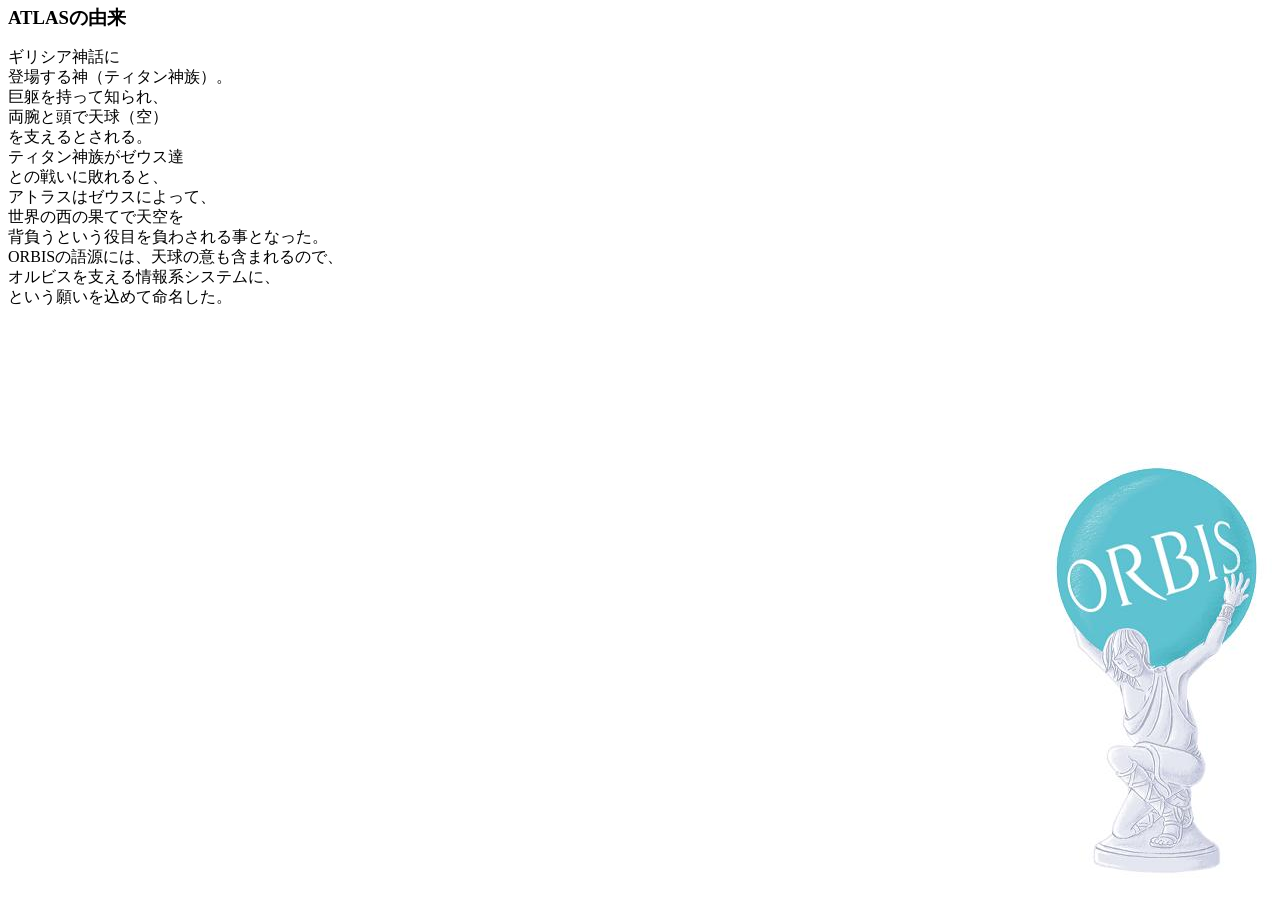
<file: src/main/webapp/doc/atlasorigin.html>
<html>
<head>
<title>ATLASの由来</title>
<meta http-equiv="content-type" charset="utf-8">
<style type="text/css">
body {
	background-image: url("../img/atlas_illust.jpg");
	background-position: bottom right;
	background-repeat: no-repeat;
	line-height: 20px;
}
</style>
</head>
<body>
	<h3>ATLASの由来</h3>
	<div id="atlasorigin">
		ギリシア神話に<br> 登場する神（ティタン神族）。<br> 巨躯を持って知られ、<br>
		両腕と頭で天球（空）<br> を支えるとされる。<br> ティタン神族がゼウス達<br> との戦いに敗れると、<br>
		アトラスはゼウスによって、<br> 世界の西の果てで天空を<br> 背負うという役目を負わされる事となった。<br>
		ORBISの語源には、天球の意も含まれるので、<br> オルビスを支える情報系システムに、<br>
		という願いを込めて命名した。
	</div>
</body>
</html>
</file>
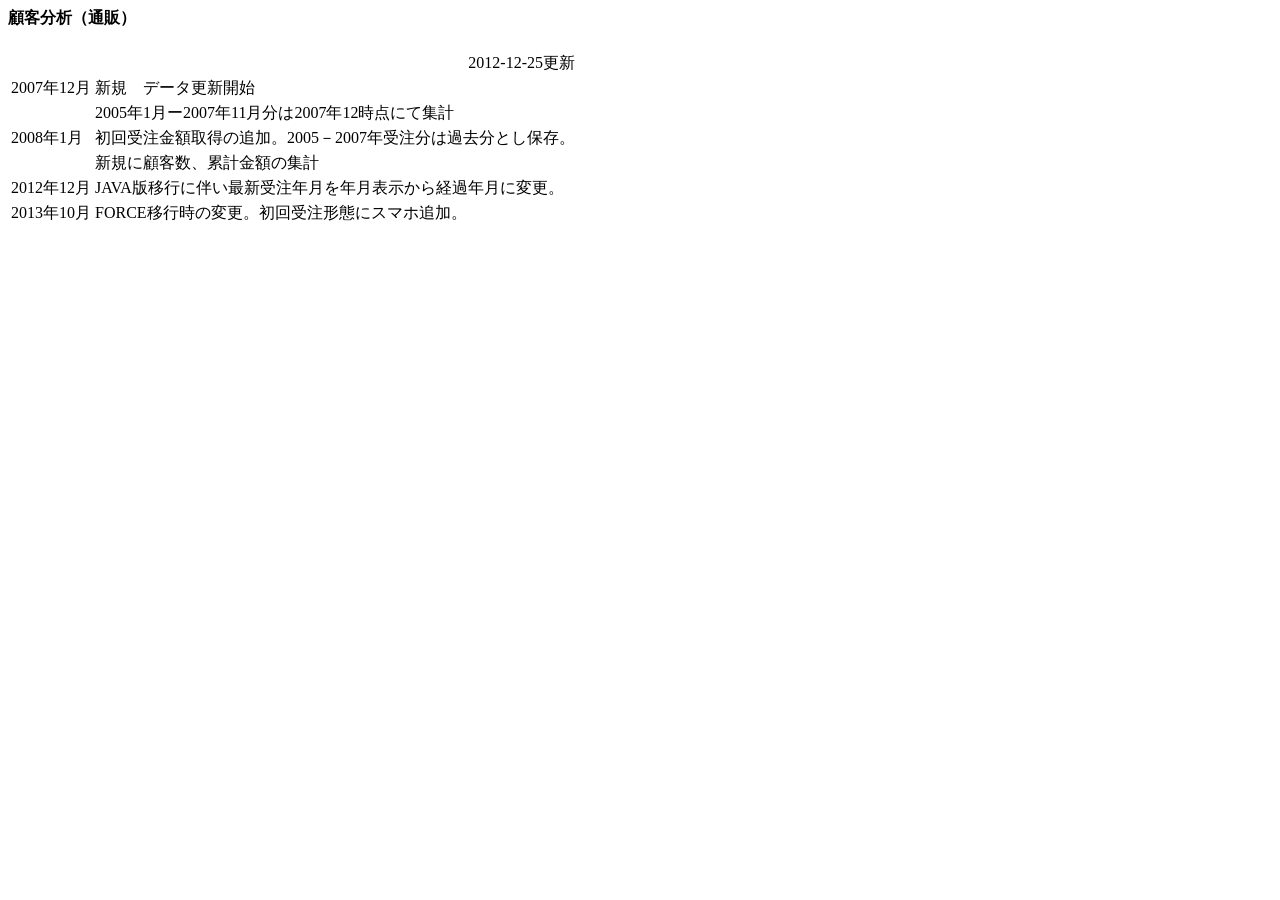
<file: src/main/webapp/doc/dataA01.html>
<html>
<head>
<title>顧客分析（通販）</title>
<meta http-equiv="Content-Type" content="text/html; charset=UTF-8">
</head>
<body>
<h4>顧客分析（通販）</h4>
<TABLE border="0">
<TR>
<TD>&nbsp;</TD>
<TD align="right">2012-12-25更新</TD>
</TR>
<TR>
<TD>2007年12月</TD>
<TD>新規　データ更新開始</TD>
</TR>
<TR>
<TD>&nbsp;</TD>
<TD>2005年1月ー2007年11月分は2007年12時点にて集計</TD>
</TR>
<TR>
<TD>2008年1月</TD>
<TD>初回受注金額取得の追加。2005－2007年受注分は過去分とし保存。</TD>
</TR>
<TR>
<TD>&nbsp;</TD>
<TD>新規に顧客数、累計金額の集計</TD>
</TR>
<TR>
<TD>2012年12月</TD>
<TD>JAVA版移行に伴い最新受注年月を年月表示から経過年月に変更。</TD>
</TR>
<TR>
<TD>2013年10月</TD>
<TD>FORCE移行時の変更。初回受注形態にスマホ追加。</TD>
</TR>
</TABLE>
</body>
</html>
</file>
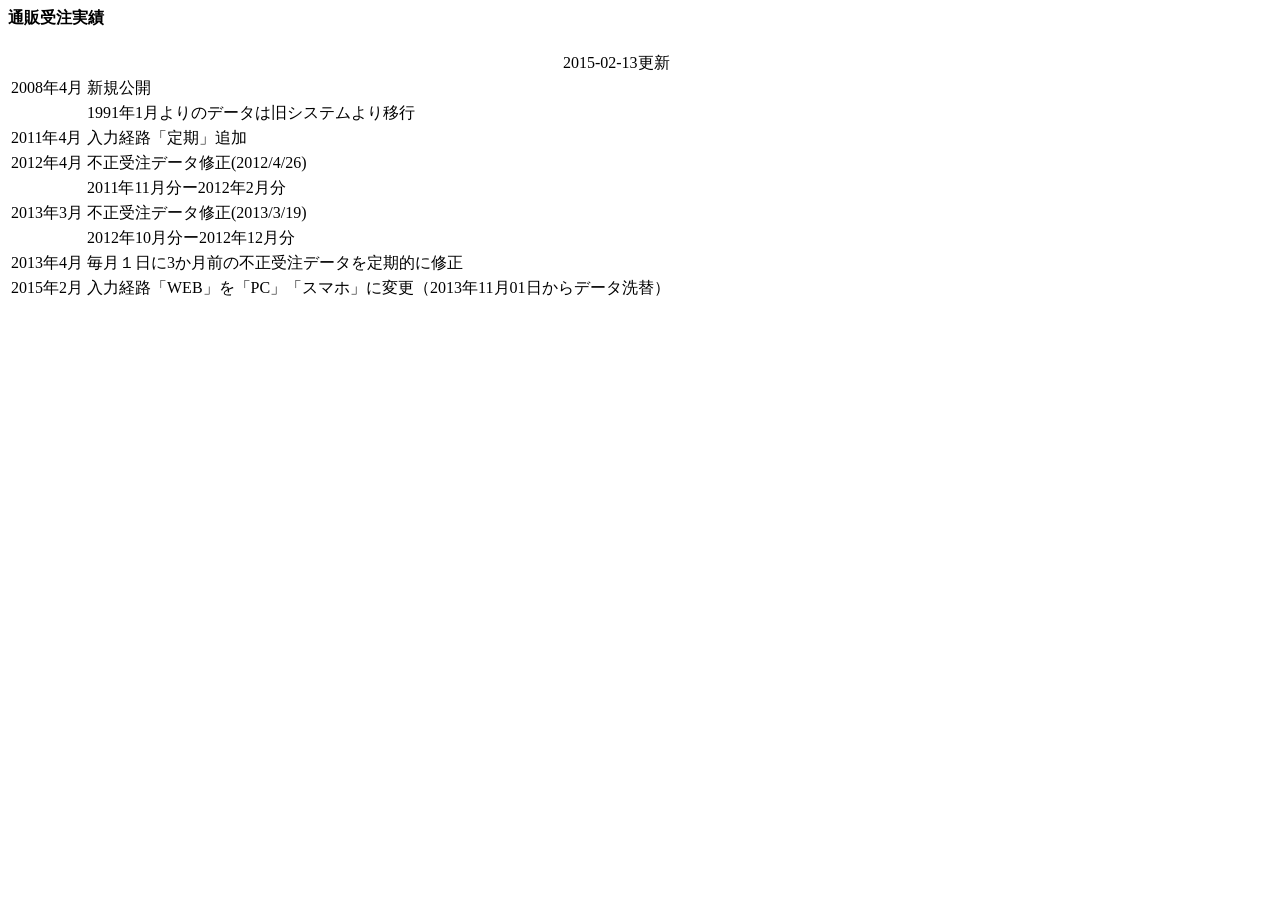
<file: src/main/webapp/doc/dataB03.html>
<html>
<head>
<title>通販受注実績</title>
<meta http-equiv="Content-Type" content="text/html; charset=UTF-8">
</head>
<body>
<h4>通販受注実績</h4>
<TABLE border="0">
<TR>
<TD></TD>
<TD align="right">2015-02-13更新</TD>
</TR>
<TR>
<TD>2008年4月</TD>
<TD>新規公開</TD>
</TR>
<TR>
<TD></TD>
<TD>1991年1月よりのデータは旧システムより移行</TD>
</TR>
<TR>
<TD>2011年4月</TD>
<TD>入力経路「定期」追加</TD>
</TR>
<TR>
<TD>2012年4月</TD>
<TD>不正受注データ修正(2012/4/26)</TD>
</TR>
<TR>
<TD></TD>
<TD>2011年11月分ー2012年2月分</TD>
</TR>
<TR>
<TD>2013年3月</TD>
<TD>不正受注データ修正(2013/3/19)</TD>
</TR>
<TR>
<TD></TD>
<TD>2012年10月分ー2012年12月分</TD>
</TR>
<TR>
<TD>2013年4月</TD>
<TD>毎月１日に3か月前の不正受注データを定期的に修正</TD>
</TR>
<TR>
<TD>2015年2月</TD>
<TD>入力経路「WEB」を「PC」「スマホ」に変更（2013年11月01日からデータ洗替）</TD>
</TR>
</TABLE>
</body>
</html>
</file>
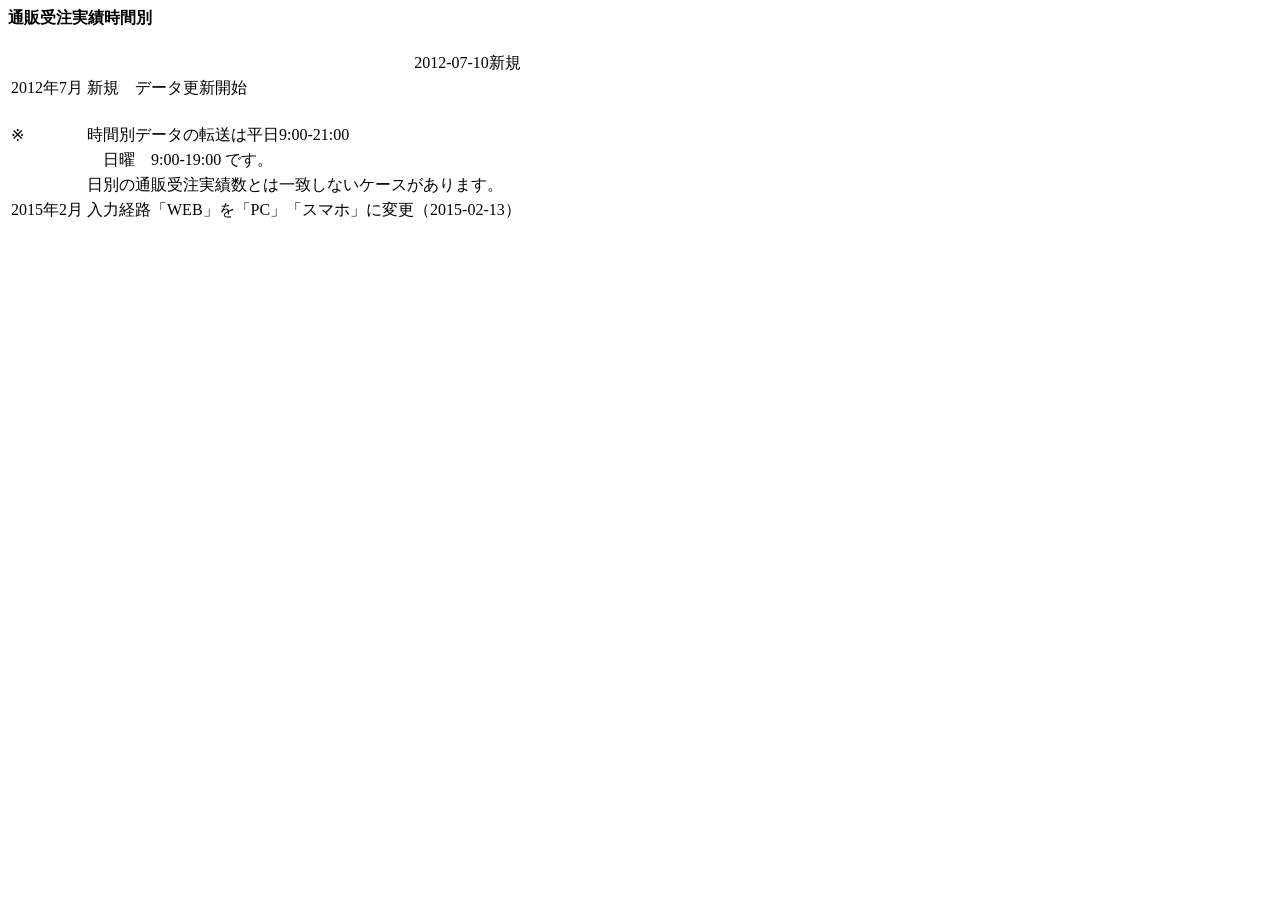
<file: src/main/webapp/doc/dataB031.html>
<html>
<head>
<title>通販受注実績時間別</title>
<meta http-equiv="Content-Type" content="text/html; charset=UTF-8">
</head>
<body>
<h4>通販受注実績時間別</h4>
<TABLE border="0">
<TR>
<TD>&nbsp;</TD>
<TD align="right">2012-07-10新規</TD>
</TR>
<TR>
<TD>2012年7月</TD>
<TD>新規　データ更新開始</TD>
</TR>
<TR>
<TD>&nbsp</TD>
<TD>&nbsp</TD>
</TR>
<TR>
<TD>※</TD>
<TD>時間別データの転送は平日9:00-21:00</TD>
</TR>
<TR>
<TD>&nbsp</TD>
<TD>　日曜　9:00-19:00 です。</TD>
</TR>
<TR>
<TD>&nbsp</TD>
<TD>日別の通販受注実績数とは一致しないケースがあります。</TD>
</TR>
<TR>
<TD>2015年2月</TD>
<TD>入力経路「WEB」を「PC」「スマホ」に変更（2015-02-13）</TD>
</TR>
</TABLE>
</body>
</html>
</file>
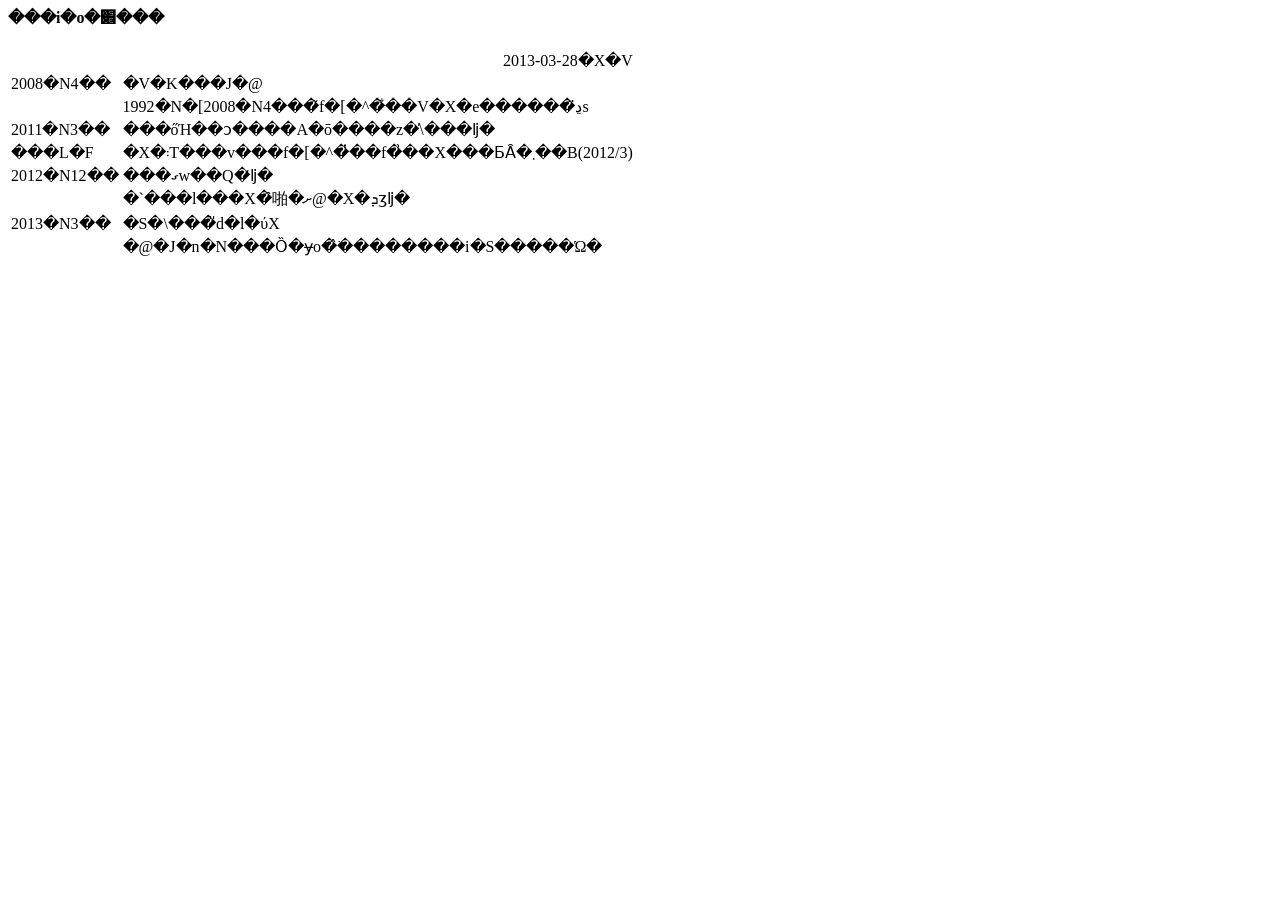
<file: src/main/webapp/doc/dataB04.html>
<html>
<head>
<title>���i�o�׎���</title>
</head>
<body>
<h4>���i�o�׎���</h4>
<TABLE border="0">
<TR>
<TD>&nbsp;</TD>
<TD align="right">2013-03-28�X�V</TD>
</TR>
<TR>
<TD>2008�N4��</TD>
<TD>�V�K���J�@</TD>
</TR>
<TR>
<TD>&nbsp;</TD>
<TD>1992�N�[2008�N4���̃f�[�^�͋��V�X�e������̈ڍs</TD>
</TR>
<TR>
<TD>2011�N3��</TD>
<TD>���őΉ��ɔ����A�ō����z�̕\���ǉ�</TD>
</TR>
<TR>
<TD>���L�F</TD>
<TD>�X�܃T���v���f�[�^�̔��f�͗��X���ƂȂ�܂��B(2012/3)</TD>
</TR>
<TR>
<TD>2012�N12��</TD>
<TD>���ގw��Q�̒ǉ�</TD>
</TR>
<TR>
<TD>&nbsp;</TD>
<TD>�`���l���X�̑啪�ށ@�X�ܕʒǉ�</TD>
</TR>
<TR>
<TD>2013�N3��</TD>
<TD>�S�\���̎d�l�ύX</TD>
</TR>
<TR>
<TD>&nbsp;</TD>
<TD>�@�J�n�N���Ȍ�ɏo�ׂ̂��������i�S�����Ώ�</TD>
</TR>
</TABLE>
</body>
</html>
</file>
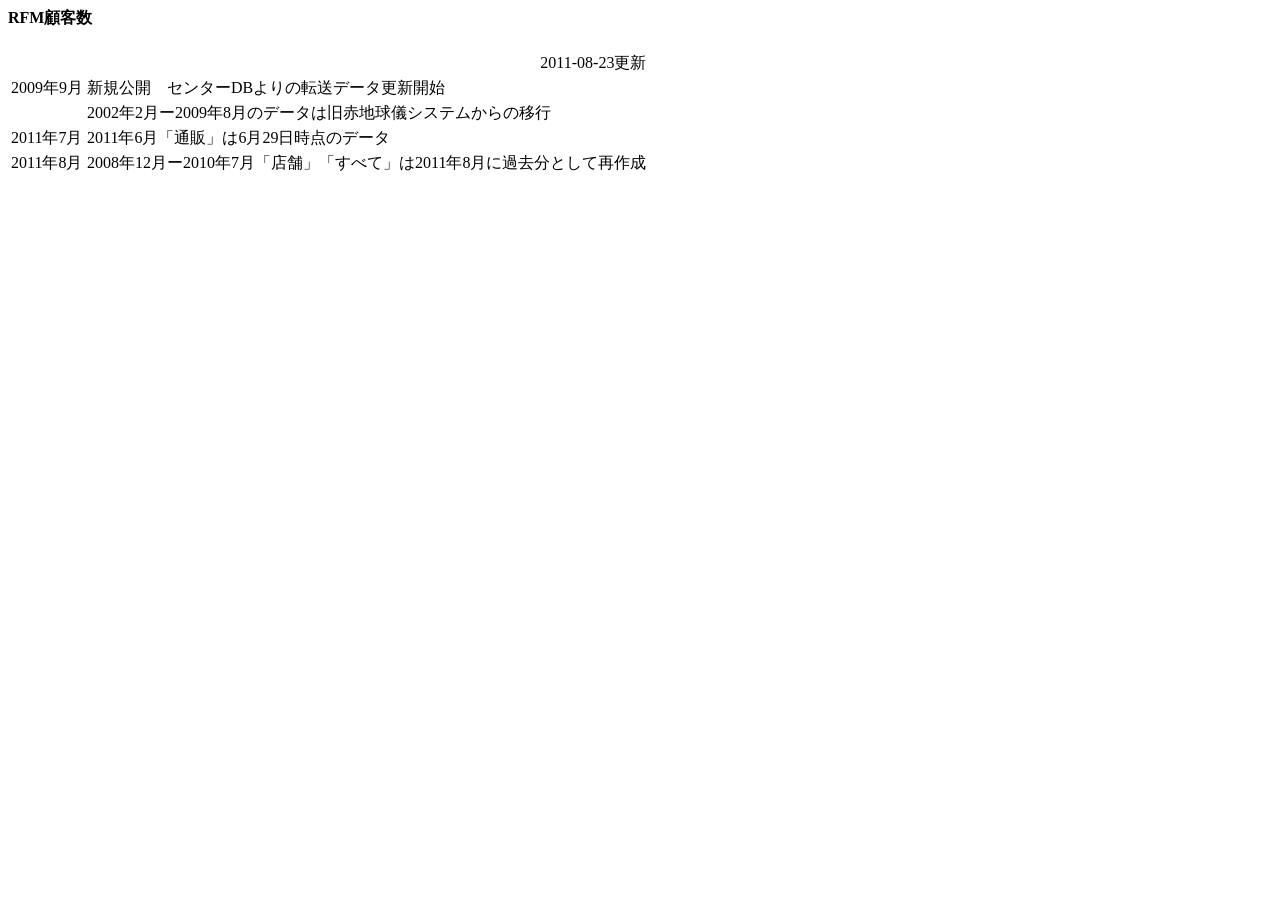
<file: src/main/webapp/doc/dataT01.html>
<html>
<head>
<title>RFM顧客数</title>
<meta http-equiv="Content-Type" content="text/html; charset=UTF-8">
</head>
<body>
<h4>RFM顧客数</h4>
<TABLE border="0">
<TR>
<TD>&nbsp;</TD>
<TD align="right">2011-08-23更新</TD>
</TR>
<TR>
<TD>2009年9月</TD>
<TD>新規公開　センターDBよりの転送データ更新開始</TD>
</TR>
<TR>
<TD>&nbsp;</TD>
<TD>2002年2月ー2009年8月のデータは旧赤地球儀システムからの移行</TD>
</TR>
<TR>
<TD>2011年7月</TD>
<TD>2011年6月「通販」は6月29日時点のデータ</TD>
</TR>
<TR>
<TD>2011年8月</TD>
<TD>2008年12月ー2010年7月「店舗」「すべて」は2011年8月に過去分として再作成</TD>
</TR>
</TABLE>
</body>
</html>
</file>
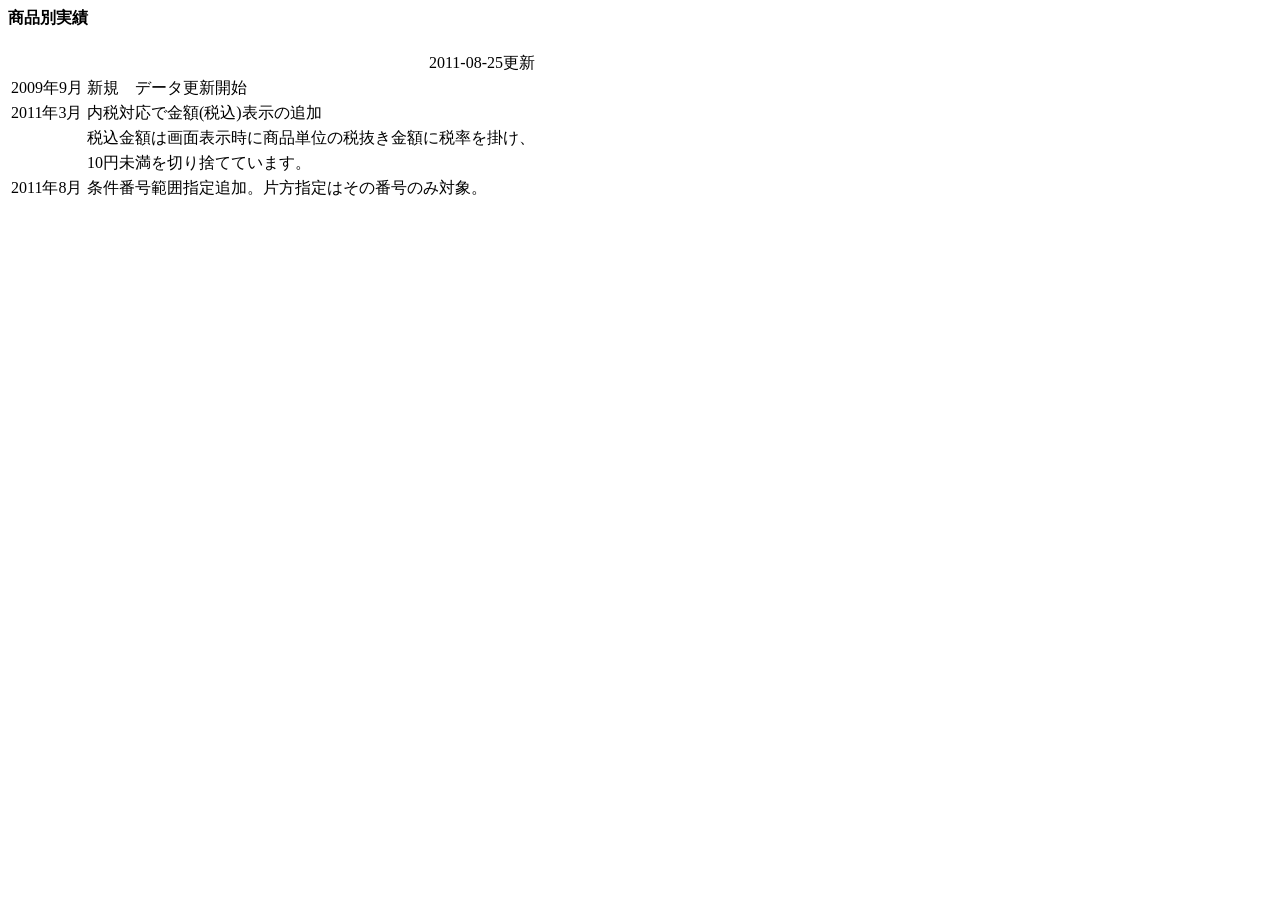
<file: src/main/webapp/doc/dataT07.html>
<html>
<head>
<title>商品別実績</title>
<meta http-equiv="Content-Type" content="text/html; charset=UTF-8">
</head>
<body>
<h4>商品別実績</h4>
<TABLE border="0">
<TR>
<TD>&nbsp;</TD>
<TD align="right">2011-08-25更新</TD>
</TR>
<TR>
<TD>2009年9月</TD>
<TD>新規　データ更新開始</TD>
</TR>
<TR>
<TD>2011年3月</TD>
<TD>内税対応で金額(税込)表示の追加</TD>
</TR>
<TR>
<TD>&nbsp;</TD>
<TD>税込金額は画面表示時に商品単位の税抜き金額に税率を掛け、</TD>
</TR>
<TR>
<TD>&nbsp;</TD>
<TD>10円未満を切り捨てています。</TD>
</TR>
<TR>
<TD>2011年8月</TD>
<TD>条件番号範囲指定追加。片方指定はその番号のみ対象。</TD>
</TR>
</TABLE>
</body>
</html>
</file>
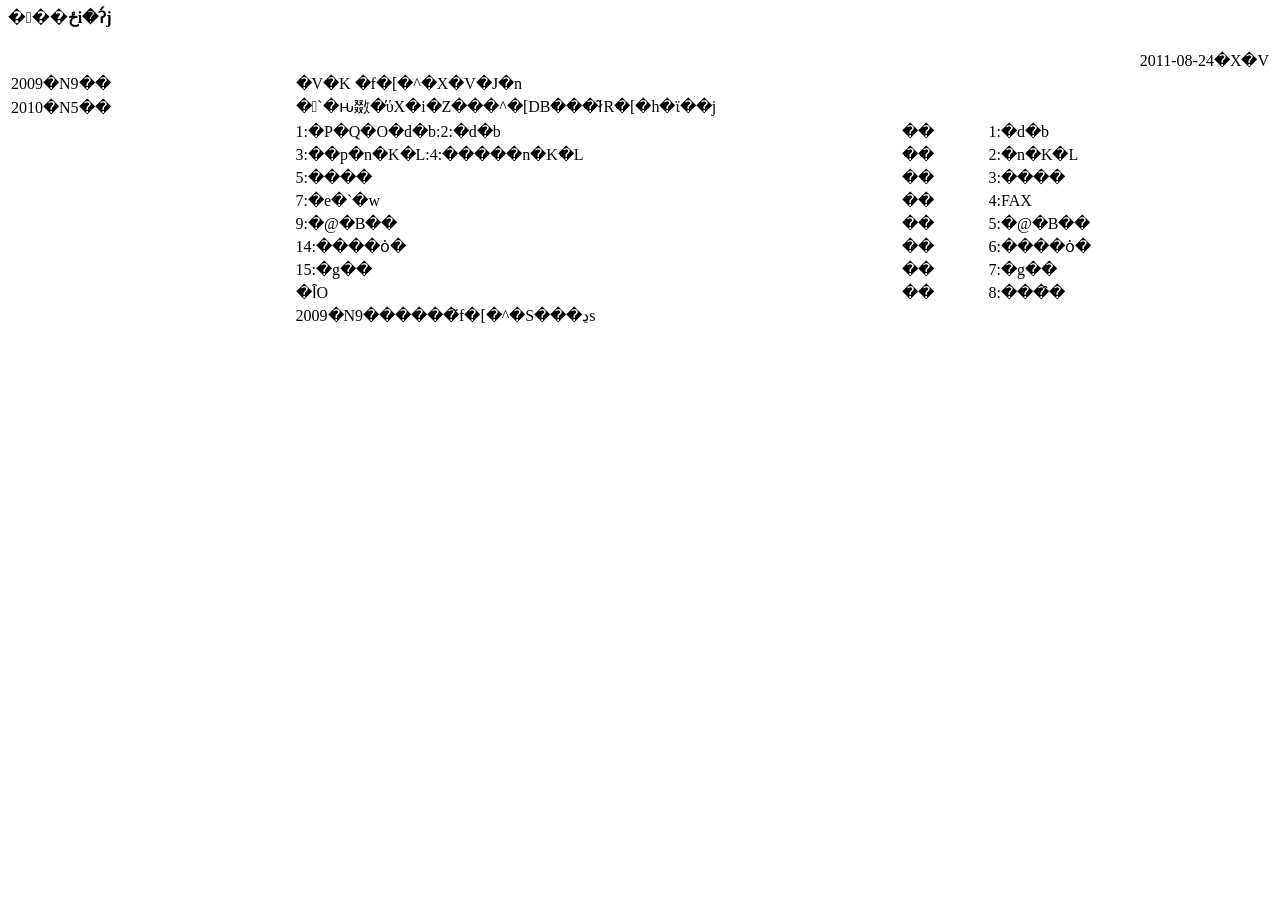
<file: src/main/webapp/doc/dataT08.html>
<html>
<head>
<title>�󒍐��ځi�ʔ́j</title>
</head>
<body>
<h4>�󒍐��ځi�ʔ́j</h4>
<TABLE border="0">
<TR>
<TD></TD>
<TD  colspan=3 align="right">2011-08-24�X�V</TD>
</TR>
<TR>
<TD>2009�N9��</TD>
<TD colspan=3>�V�K �f�[�^�X�V�J�n</TD>
</TR>
<TR>
<TD>2010�N5��</TD>
<TD colspan=3>�󒍌`�ԋ敪�̕ύX�i�Z���^�[DB���ł̃R�[�h�ϊ��j</TD>
</TR>
<TR><TD width=10%>&nbsp;</TD><TD width=20%>1:�P�Q�O�d�b:2:�d�b</TD><TD width=3%>��</TD><TD width=10%>1:�d�b</TD></TR>
<TR><TD>&nbsp;</TD><TD>3:��p�n�K�L:4:�����n�K�L</TD><TD>��</TD><TD>2:�n�K�L</TD></TR>
<TR><TD>&nbsp;</TD><TD>5:����</TD><TD>��</TD><TD>3:����</TD></TR>
<TR><TD>&nbsp;</TD><TD>7:�e�`�w</TD><TD>��</TD><TD>4:FAX</TD></TR>
<TR><TD>&nbsp;</TD><TD>9:�@�B��</TD><TD>��</TD><TD>5:�@�B��</TD></TR>
<TR><TD>&nbsp;</TD><TD>14:����ȯ�</TD><TD>��</TD><TD>6:����ȯ�</TD></TR>
<TR><TD>&nbsp;</TD><TD>15:�g��</TD><TD>��</TD><TD>7:�g��</TD></TR>
<TR><TD>&nbsp;</TD><TD>�ȊO</TD><TD>��</TD><TD>8:���̑�</TD></TR>
<TR>
<TD>&nbsp;</TD>
<TD colspan=3>2009�N9������̃f�[�^�S���ڍs</TD>
</TR>
</TABLE>
</body>
</html>
</file>
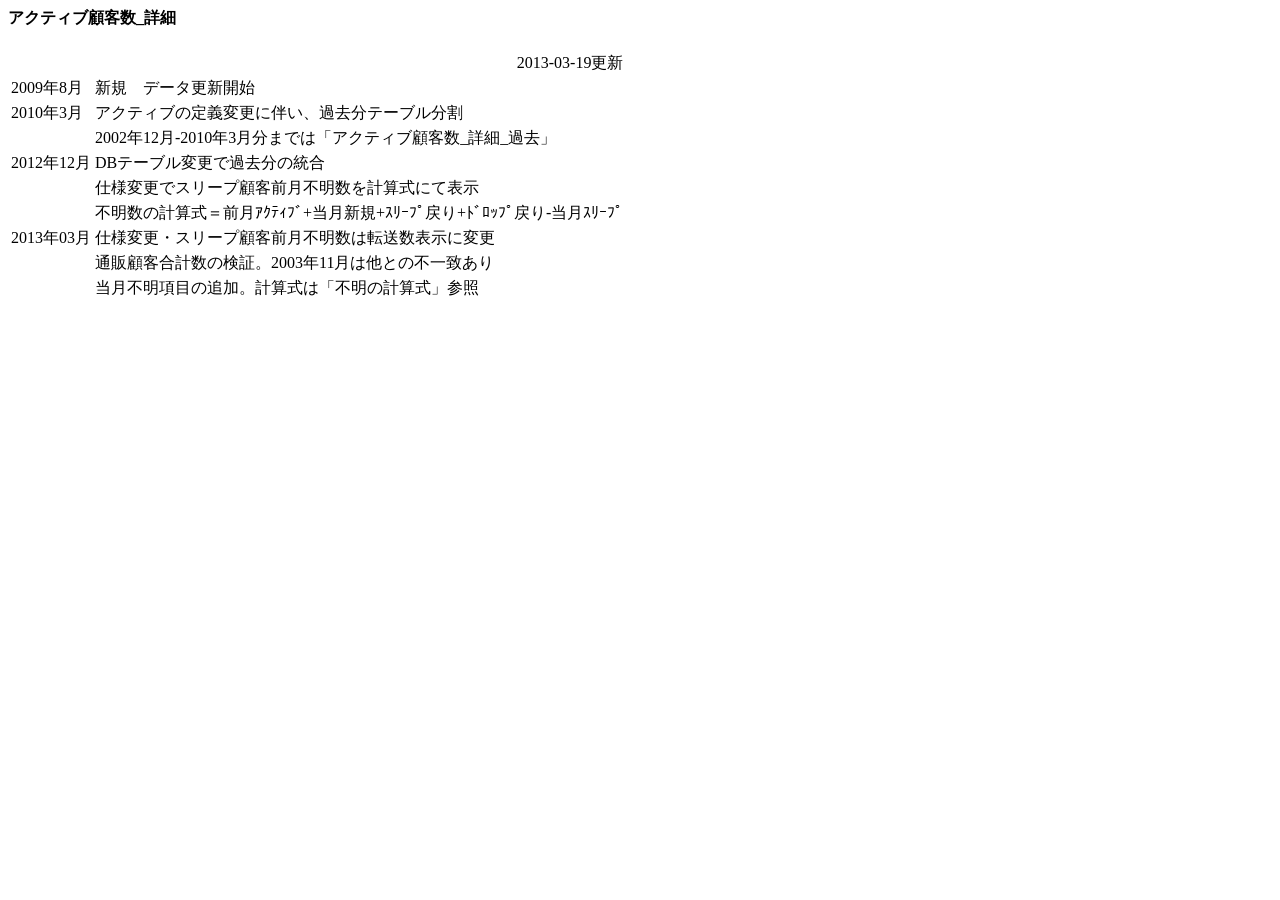
<file: src/main/webapp/doc/dataT19.html>
<html>
<head>
<title>アクティブ顧客数_詳細</title>
<meta http-equiv="Content-Type" content="text/html; charset=UTF-8">
</head>
<body>
<h4>アクティブ顧客数_詳細</h4>
<TABLE border="0">
<TR>
<TD>&nbsp;</TD>
<TD align="right">2013-03-19更新</TD>
</TR>
<TR>
<TD>2009年8月</TD>
<TD>新規　データ更新開始</TD>
</TR>
<TR>
<TD>2010年3月</TD>
<TD>アクティブの定義変更に伴い、過去分テーブル分割</TD>
</TR>
<TR>
<TD>&nbsp;</TD>
<TD>2002年12月-2010年3月分までは「アクティブ顧客数_詳細_過去」</TD>
</TR>
<TR>
<TD>2012年12月</TD>
<TD>DBテーブル変更で過去分の統合</TD>
</TR>
<TR>
<TD>&nbsp;</TD>
<TD>仕様変更でスリープ顧客前月不明数を計算式にて表示</TD>
</TR>
<TR>
<TD>&nbsp;</TD>
<TD>不明数の計算式＝前月ｱｸﾃｨﾌﾞ+当月新規+ｽﾘｰﾌﾟ戻り+ﾄﾞﾛｯﾌﾟ戻り-当月ｽﾘｰﾌﾟ</TD>
</TR>
<TR>
<TD align="top">2013年03月</TD>
<TD>仕様変更・スリープ顧客前月不明数は転送数表示に変更</TD>
</TR>
<TR>
<TD>&nbsp;</TD>
<TD>通販顧客合計数の検証。2003年11月は他との不一致あり</TD>
</TR>
<TR>
<TD>&nbsp;</TD>
<TD>当月不明項目の追加。計算式は「不明の計算式」参照</TD>
</TR>
</TABLE>
</body>
</html>
</file>
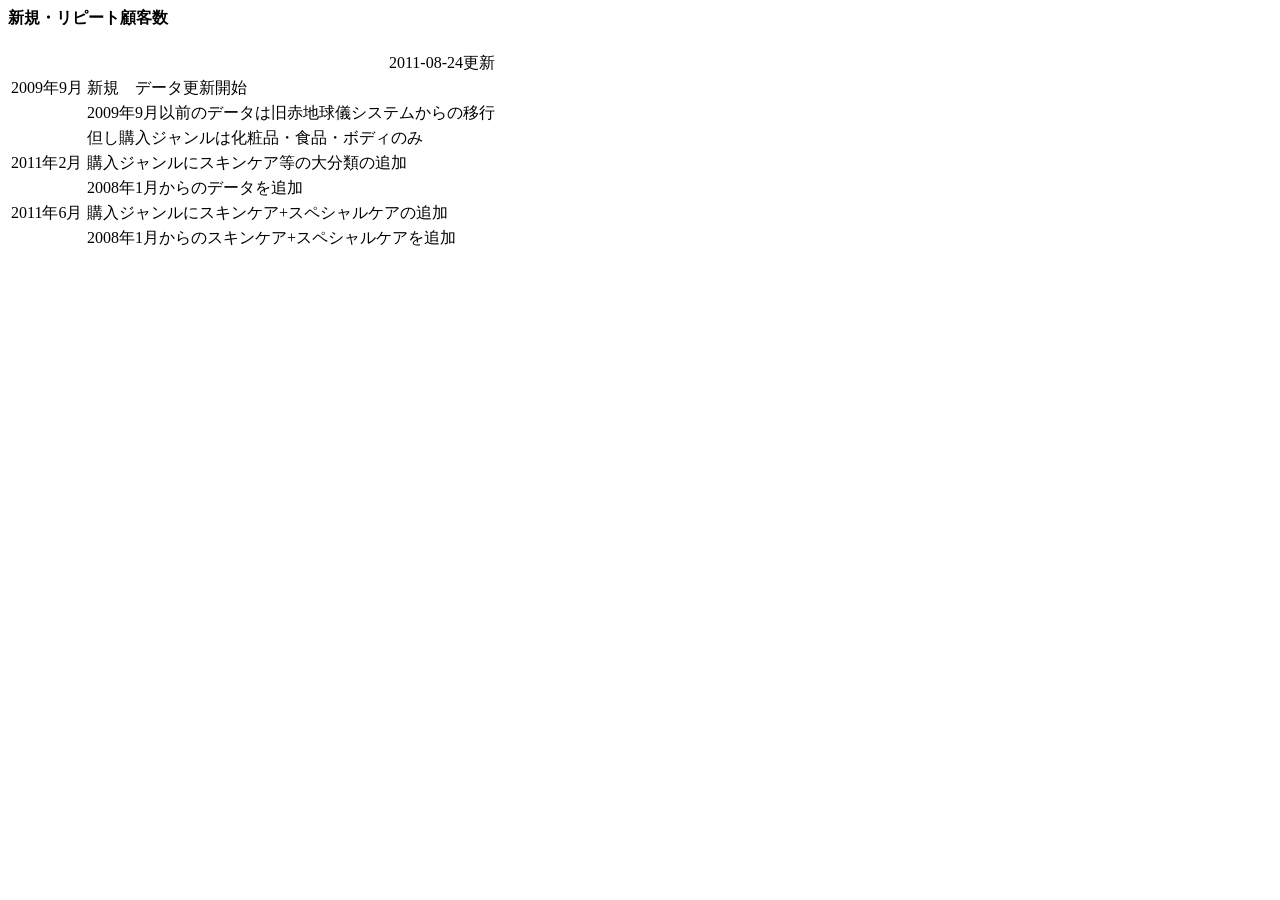
<file: src/main/webapp/doc/dataT21.html>
<html>
<head>
<title>新規・リピート顧客数</title>
<meta http-equiv="Content-Type" content="text/html; charset=UTF-8">
</head>
<body>
<h4>新規・リピート顧客数</h4>
<TABLE border="0">
<TR>
<TD></TD>
<TD align="right">2011-08-24更新</TD>
</TR>
<TR>
<TD>2009年9月</TD>
<TD>新規　データ更新開始</TD>
</TR>
<TR>
<TD>&nbsp;</TD>
<TD>2009年9月以前のデータは旧赤地球儀システムからの移行</TD>
</TR>
<TR>
<TD>&nbsp;</TD>
<TD>但し購入ジャンルは化粧品・食品・ボディのみ</TD>
</TR>
<TR>
<TD>2011年2月</TD>
<TD>購入ジャンルにスキンケア等の大分類の追加</TD>
</TR>
<TR>
<TD>&nbsp;</TD>
<TD>2008年1月からのデータを追加</TD>
</TR>
<TR>
<TD>2011年6月</TD>
<TD>購入ジャンルにスキンケア+スペシャルケアの追加</TD>
<TR>
<TD>&nbsp;</TD>
<TD>2008年1月からのスキンケア+スペシャルケアを追加</TD>
</TR>
</TR>
</TABLE>
</body>
</html>
</file>
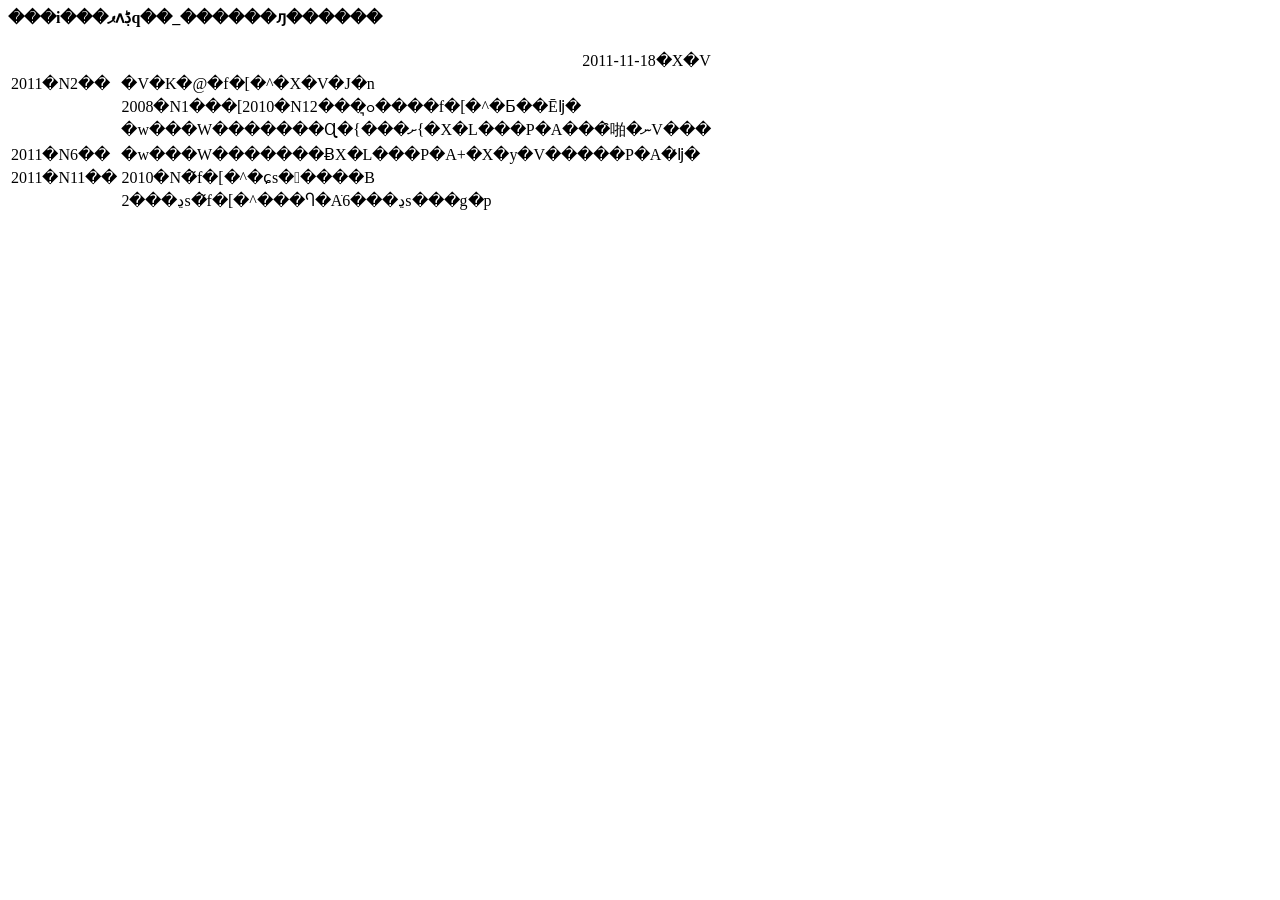
<file: src/main/webapp/doc/dataT253.html>
<html>
<head>
<title>���i���ޕʌڋq��_������ԓ������</title>
</head>
<body>
<h4>���i���ޕʌڋq��_������ԓ������</h4>
<TABLE border="0">
<TR>
<TD></TD>
<TD align="right">2011-11-18�X�V</TD>
</TR>
<TR>
<TD>2011�N2��</TD>
<TD>�V�K�@�f�[�^�X�V�J�n</TD>
</TR>
<TR>
<TD></TD>
<TD>2008�N1���[2010�N12���͉ߋ����f�[�^�Ƃ��Ēǉ�</TD>
</TR>
<TR>
<TD></TD>
<TD>�w���W�������Ɋ�{���ށ{�X�L���P�A���̑啪�ނV���</TD>
</TR>
<TR>
<TD>2011�N6��</TD>
<TD>�w���W�������ɃX�L���P�A+�X�y�V�����P�A�̒ǉ�</TD>
</TR>
<TR>
<TD>2011�N11��</TD>
<TD>2010�N�̃f�[�^�ɕs�����B</TD>
</TR>
<TR>
<TD></TD>
<TD>2���ڍs�̃f�[�^���Ⴄ�ׁA6���ڍs���g�p</TD>
</TR>
</TABLE>
</body>
</html>
</file>
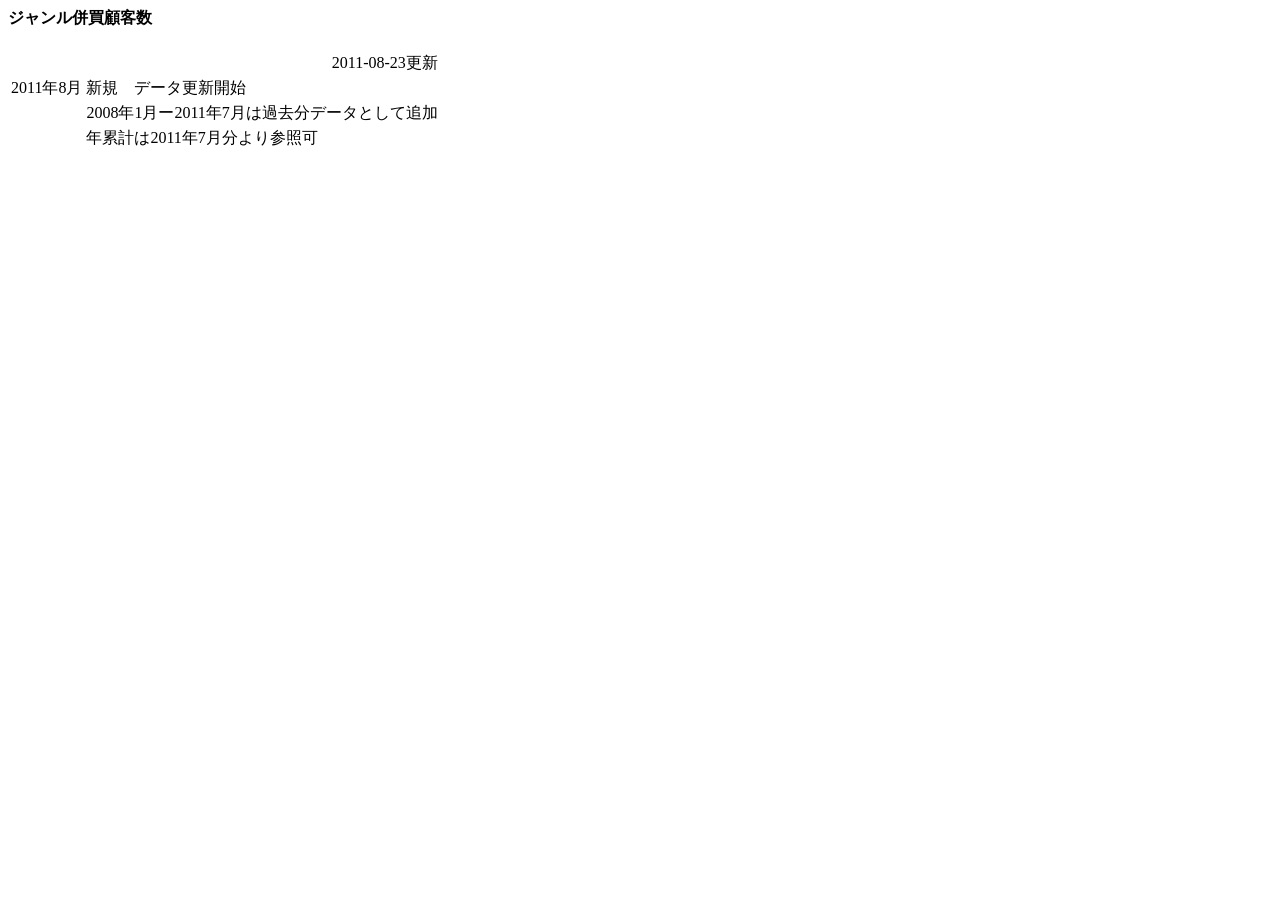
<file: src/main/webapp/doc/dataT27.html>
<html>
<head>
<title>ジャンル併買顧客数</title>
<meta http-equiv="Content-Type" content="text/html; charset=UTF-8">
</head>
<body>
<h4>ジャンル併買顧客数</h4>
<TABLE border="0">
<TR>
<TD></TD>
<TD align="right">2011-08-23更新</TD>
</TR>
<TR>
<TD>2011年8月</TD>
<TD>新規　データ更新開始</TD>
</TR>
<TR>
<TD></TD>
<TD>2008年1月ー2011年7月は過去分データとして追加</TD>
</TR>
<TR>
<TD></TD>
<TD>年累計は2011年7月分より参照可</TD>
</TR>
</TABLE>
</body>
</html>
</file>
